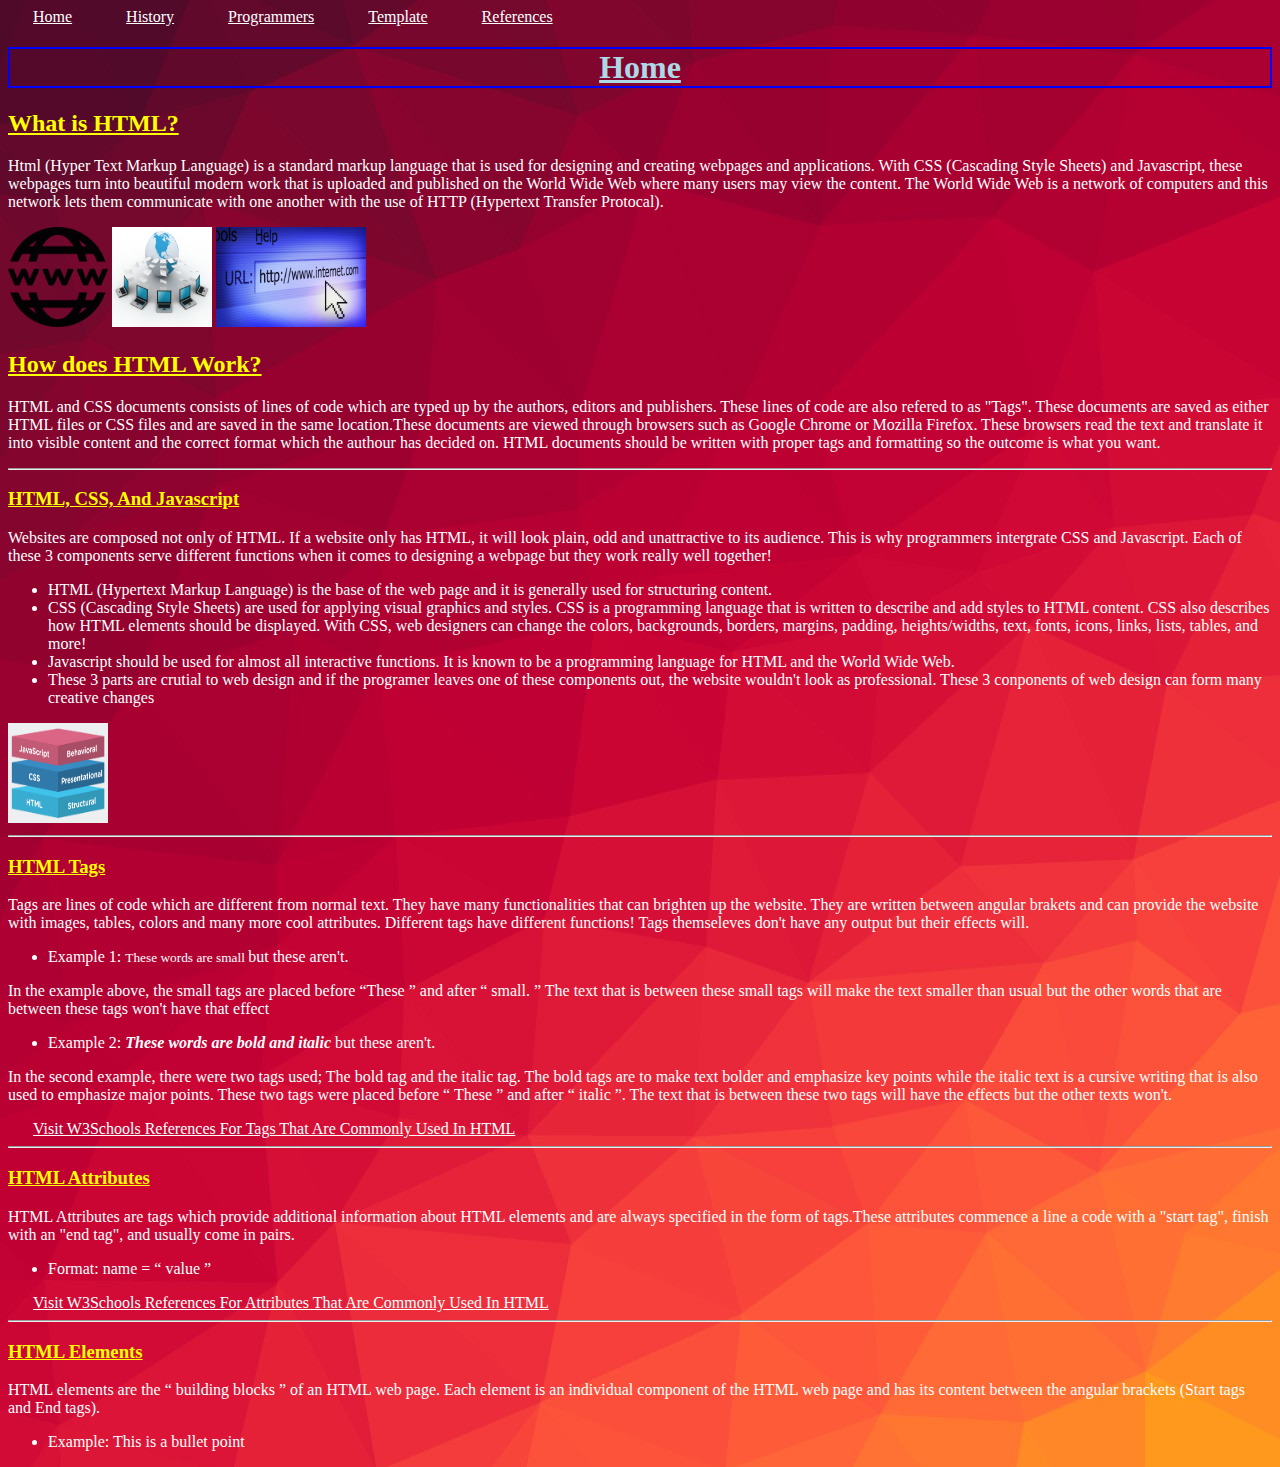
<file: index.html>
<!DOCTYPE html>
<html>
<head>
	<meta charset ="UTF-8">
	<link href="style.css" rel="stylesheet" type ="text/css">
	<title> HTML </title>

</head>
<body> 
	<a href="index.html">Home</a>
	<a href="history.html">History</a>
	<a href="programmers.html">Programmers</a>
	<a href="template.html">Template</a>
	<a href="references.html">References</a>
	<h1> <u> Home </u> </h1>
   	<h2> <u> What is HTML? </u> </h2> 
	<p> Html (Hyper Text Markup Language) is a standard markup language that is used for designing and creating webpages and applications. With CSS (Cascading Style Sheets) and Javascript, 
	these webpages turn into beautiful modern work that is uploaded and published on the World Wide Web where many users may view the content. The World Wide Web is a network of 
	computers and this network lets them communicate with one another with the use of HTTP (Hypertext Transfer Protocal). </p>
		<img src="images/worldWideWeb.png" alt="World Wide Web" id="www"> 
		<img src="images/connection.jpeg" alt="Connecions" id="connections"> 
		<img src="images/url.jpg" alt="URL" id="url">
	<h2> <u> How does HTML Work? </u> </h2>
	<p> HTML and CSS documents consists of lines of code which are typed up by the authors, editors and publishers. These lines of code are also refered to as "Tags".
	These documents are saved as either HTML files or CSS files and are saved in the same location.These documents are viewed through browsers such as Google Chrome or Mozilla Firefox. These 
	browsers read the text and translate it into visible content and the correct format which the authour has decided on. HTML documents should be written with proper tags and formatting 
	so the outcome is what you want. </p>
	<hr>
	<h3> <u> HTML, CSS, And Javascript </u> </h3> 
	<p> Websites are composed not only of HTML. If a website only has HTML, it will look plain, odd and unattractive to its audience. 
	This is why programmers intergrate CSS and Javascript.
	Each of these 3 components serve different functions when it comes to designing a webpage but they work really well together&#33; </p>
	<ul>
		<li> HTML (Hypertext Markup Language) is the base of the web page and it is generally used for structuring content. </li>
		<li> CSS (Cascading Style Sheets) are used for applying visual graphics and styles. CSS is a programming language that is written to describe and add styles to HTML content. CSS also describes how HTML elements 
	should be displayed. With CSS, web designers can change the colors, backgrounds, borders, margins, padding, heights/widths, text, fonts, icons, links, lists, tables, and more&#33;</li>
		<li> Javascript should be used for almost all interactive functions. It is known to be a programming language for HTML and the World Wide Web.</li>
		<li> These 3 parts are crutial to web design and if the programer leaves one of these components out, the website wouldn&#39;t look as professional. These 3 conponents of web design can form many creative changes </li>
	</ul>
	<img src="images/technologies.png" alt="Technologies" id="technologies">
	<hr>
	<h3> <u>HTML Tags</u> </h3>
	<p> Tags are lines of code which are different from normal text. They have many functionalities that can brighten up the website. They are written between angular brakets and can provide 
the website with images, tables, colors and many more cool attributes. Different tags have different functions&#33; Tags themseleves don&#39;t have any output but their effects will. 
	<ul>
		<li> Example 1: <small> These words are small </small> but these aren&#39;t. </li>
	</ul>
	<p> In the example above, the small tags are placed before &ldquo;These &rdquo; and after &ldquo; small. &rdquo; The text that is between these small tags will make the text smaller than usual 
	but the other words that are between these tags won&#39;t have that effect </p>
	<ul>
		<li> Example 2: <b> <i> These words are bold and italic </i> </b> but these aren&#39;t. </li>
	</ul>
	<p> In the second example, there were two tags used; The bold tag and the italic tag. The bold tags are to make text bolder and emphasize key points while the italic text is a cursive writing that is also used to emphasize major points. These two tags were placed before &ldquo; These &rdquo; and after &ldquo; italic &rdquo;. The text that is between these two tags will have the effects but the other texts won&#39;t. </p>
		<a href="https://www.w3schools.com/tags/" target="blank">Visit W3Schools References For Tags That Are Commonly Used In HTML</a>
	<hr>
	<h3> <u> HTML Attributes </u> </h3>
	<p> HTML Attributes are tags which provide additional information about HTML elements and are always specified in the form of tags.These attributes commence a line a code with a "start tag", finish with an "end tag", and usually come in pairs. </p>
	<ul>
		<li> Format: name = &ldquo; value &rdquo; </li>
	</ul>
		<a href="https://www.w3schools.com/tags/ref_attributes.asp" target="blank">Visit W3Schools References For Attributes That Are Commonly Used In HTML</a>
	<hr>
	<h3> <u> HTML  Elements </u> </h3>
	<p> HTML elements are the &ldquo; building blocks &rdquo; of an HTML web page. Each element is an individual component of the HTML web page and has
	its content between the angular brackets (Start tags and End tags). </p> 
	<ul>
		<li> Example: This is a bullet point </li>
	</ul>
</body>
</html>
</file>
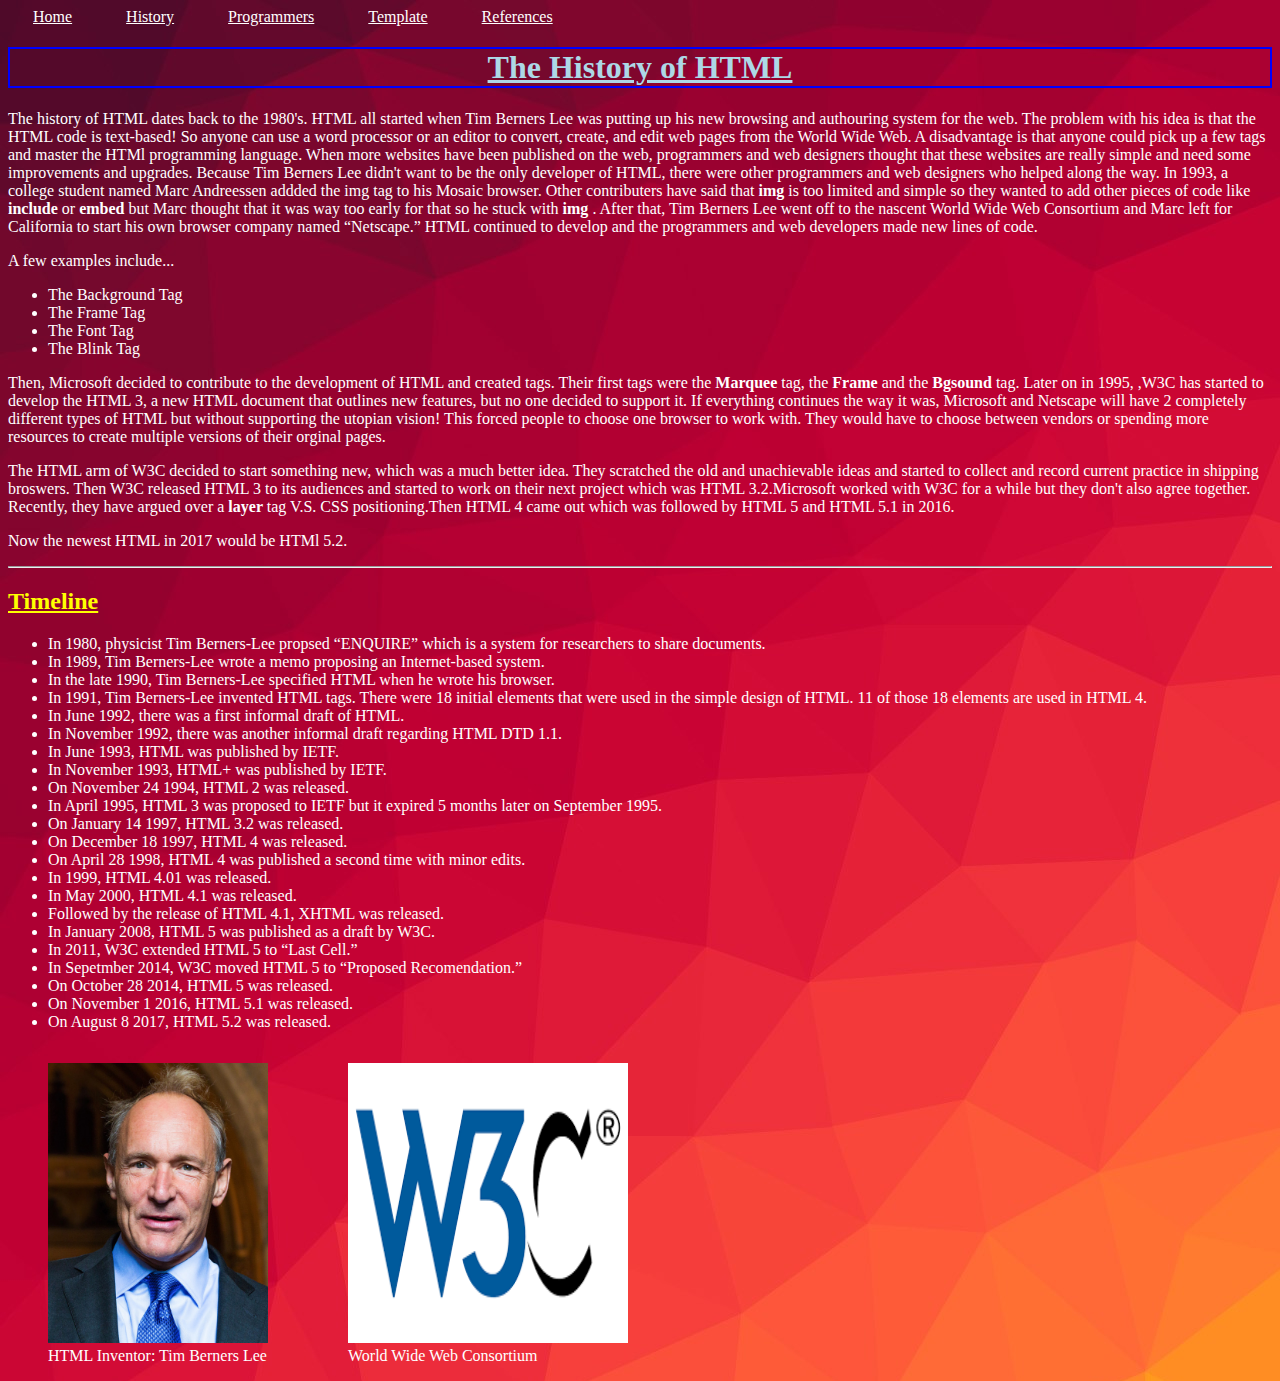
<file: history.html>
<!DOCTYPE html>
<html>
<head>
	<meta charset ="UTF-8">
	<link href="history.css" rel="stylesheet" type ="text/css">
	<title> History </title>
</head>
<body> 
	<a href="index.html">Home</a>
	<a href="history.html">History</a>
	<a href="programmers.html">Programmers</a>
	<a href="template.html">Template</a>
	<a href="references.html">References</a>
	<h1> <u> The History of HTML</u> </h1> 
	<p> The history of HTML dates back to the 1980&#39;s. HTML all started when Tim Berners Lee was putting up his new browsing and authouring system 
	for the web. The problem with his idea is that the HTML code is text-based&#33; So anyone can use a word processor or an editor to convert,
	create, and edit web pages from the World Wide Web. A disadvantage is that anyone could pick up a few tags and master the HTMl 
	programming language. When more websites have been published on the web, programmers and web designers thought that these websites are
	really simple and need some improvements and upgrades. Because Tim Berners Lee didn&#39;t want to be the only developer of HTML, there were
	other programmers and web designers who helped along the way. 
	In 1993, a college student named Marc Andreessen addded the img tag to his Mosaic browser. Other contributers have said that <strong>img</strong> 
	is too limited and simple so they wanted to add other pieces of code like <strong>include</strong> or <strong>embed</strong> but Marc
	thought that it was way too early for that so he stuck with <strong> img </strong>. After that, Tim Berners Lee went off to the nascent 
	World Wide Web Consortium and Marc left for California to start his own browser company named &ldquo;Netscape.&rdquo;
	HTML continued to develop and the programmers and web developers made new lines of code. </p>
	<p> A few examples include... </p>
	<ul>
	<li> The Background Tag </li>
	<li> The Frame Tag </li>
	<li> The Font Tag </li>
	<li> The Blink Tag </li>
	</ul>
	<p> Then, Microsoft decided to contribute to the development of HTML and created tags. Their first tags were the <strong>Marquee</strong>
	tag, the <strong>Frame</strong> and the <strong>Bgsound</strong> tag. Later on in 1995, ,W3C has started to develop the HTML 3, a new HTML
	document that outlines new features, but no one decided to support it. If everything continues the way it was, Microsoft and Netscape will have 2 completely different types of HTML but without
	supporting the utopian vision&#33; This forced people to choose one browser to work with. They would have to choose between vendors or 
	spending more resources to create multiple versions of their orginal pages. </p>
	<p> The HTML arm of W3C decided to start something new, which was a much better idea. They scratched the old and unachievable ideas and started to 
	collect and record current practice in shipping broswers. Then W3C released HTML 3 to its audiences and started to work on their next project which was
	HTML 3.2.Microsoft worked with W3C for a while but they don&#39;t also agree together. Recently, they have argued over a <strong> layer </strong> tag 
	V.S. CSS positioning.Then HTML 4 came out which was followed by HTML 5 and HTML 5.1 in 2016. </p>
	<p> Now the newest HTML in 2017 would be HTMl 5.2. </p> 

	<hr>
	<h2> <u> Timeline </u> </h2>
	<ul>
		<li> In 1980, physicist Tim Berners-Lee propsed &ldquo;ENQUIRE&rdquo; which is a system for researchers to share documents. </li>
		<li> In 1989, Tim Berners-Lee wrote a memo proposing an Internet-based system. </li>
		<li> In the late 1990, Tim Berners-Lee specified HTML when he wrote his browser. </li>
		<li> In 1991, Tim Berners-Lee invented HTML tags. There were 18 initial elements that were used in the simple design of HTML. 11 of those 18 elements are used in HTML 4. </li>
		<li> In June 1992, there was a first informal draft of HTML. </li>
		<li> In November 1992, there was another informal draft regarding HTML DTD 1.1. </li>
		<li> In June 1993, HTML was published by IETF. </li>
		<li> In November 1993, HTML+ was published by IETF. </li>
		<li> On November 24 1994, HTML 2 was released. </li>
		<li> In April 1995, HTML 3  was proposed to IETF but it expired 5 months later on September 1995. </li>
		<li> On January 14 1997, HTML 3.2 was released. </li>
		<li> On December 18 1997, HTML 4 was released. </li>
		<li> On April 28 1998, HTML 4 was published a second time with minor edits. </li>
		<li> In 1999, HTML 4.01 was released. </li>
		<li> In May 2000, HTML 4.1 was released. </li>
		<li> Followed by the release of HTML 4.1, XHTML was released. </li>
		<li> In January 2008, HTML 5 was published as a draft by W3C. </li>
		<li> In 2011, W3C extended HTML 5 to &ldquo;Last Cell.&rdquo; 
		<li> In Sepetmber 2014, W3C moved HTML 5 to &ldquo;Proposed Recomendation.&rdquo; </li>
		<li> On October 28 2014, HTML 5 was released. </li>
		<li> On November 1 2016, HTML 5.1 was released. </li>
		<li> On August 8 2017, HTML 5.2 was released. </li>
	</ul>
    				<div class="imageContainer">
       				<figure>
				<img src="images/berners.jpg" class="berners">
				<figcaption>HTML Inventor: Tim Berners Lee</figcaption>
				</figure>
    				</div>
    				<div class="imageContainer">
				<figure>
        			<img src="images/w3c.png" class="w3c">
				<figcaption>World Wide Web Consortium</figcaption>
				</figure>
    				</div>
    				</div>
</body>
</html>
</file>
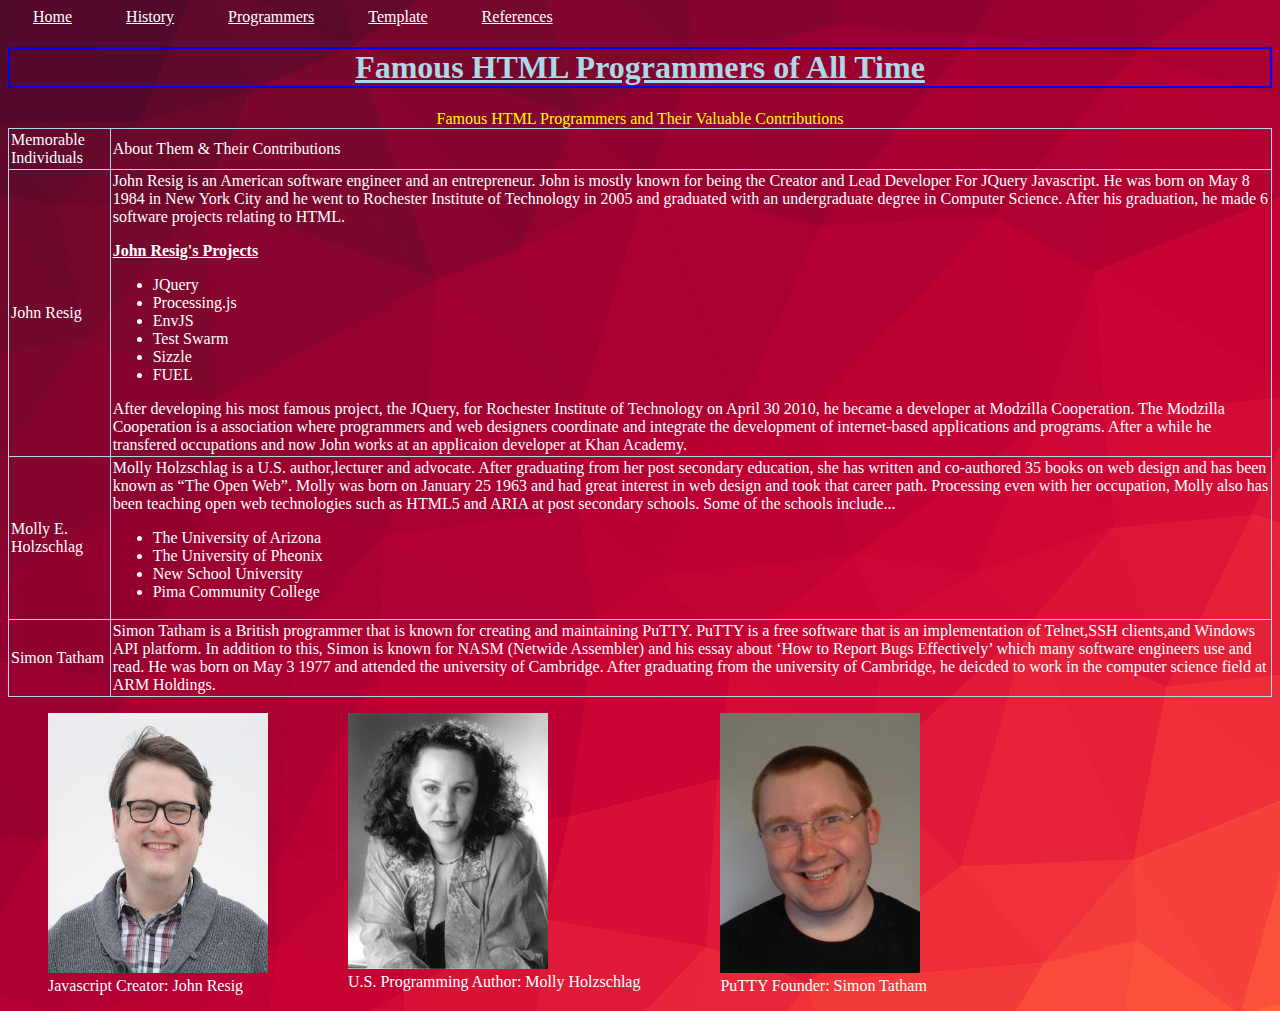
<file: programmers.html>
<!DOCTYPE html>
<html>
<head>
	<meta charset ="UTF-8">
	<link href="programmers.css" rel="stylesheet" type ="text/css">
	<link href="table.css" rel="stylesheet" type ="text/css">
	<title> HTML Programmers </title>
</head>
<body>	
	<a href="index.html">Home</a>
	<a href="history.html">History</a>
	<a href="programmers.html">Programmers</a>
	<a href="template.html">Template</a>
	<a href="references.html">References</a>
	<h1><u> Famous HTML Programmers of All Time </u></h1>

		<table>
 		<caption>Famous HTML Programmers and Their Valuable Contributions</caption>
			
 			 <tr>
   				 <td> Memorable Individuals</td>
    				 <td> About Them & Their Contributions</td>
			</tr>

			<tr>
				<td> John Resig</td>
    				<td> John Resig is an American software engineer and an entrepreneur. John is mostly known for being the Creator and Lead Developer For JQuery Javascript.
					He was born on May 8 1984 in New York City and he went to Rochester Institute of Technology in 2005 and graduated with an undergraduate degree in 
					Computer Science. After his graduation, he made 6 software projects relating to HTML. 
				<p><b><u>John Resig's Projects</u></b> </p>
				<ul>
				<li>JQuery</li>
				<li>Processing.js</li>
				<li>EnvJS</li>
				<li>Test Swarm</li>
				<li>Sizzle</li>
				<li>FUEL</li>
				</ul>
					After developing his most famous project, the JQuery, for Rochester Institute of Technology on April 30 2010, he became a developer at 
					Modzilla Cooperation. The Modzilla Cooperation is a association where programmers and web designers coordinate and integrate the development of internet-based applications and programs. 
					After a while he transfered occupations and now John works at an applicaion developer at Khan Academy. </td>
			</tr>

			<tr>
				<td> Molly E. Holzschlag</td>
    				<td> Molly Holzschlag is a U.S. author,lecturer and advocate. After graduating from her post secondary education, she has written and co-authored 35 books on 
					web design and has been known as &ldquo;The Open Web&rdquo;. Molly was born on January 25 1963 and had great interest in web design and took that career path. Processing even with her occupation, Molly also has 
					been teaching open web technologies such as HTML5 and ARIA at post secondary schools. 
					Some of the schools include...
				<ul>
				<li> The University of Arizona </li>
				<li> The University of Pheonix </li>
				<li> New School University </li>
				<li> Pima Community College </li>
				</ul>
			</tr>

			<tr>
				<td> Simon Tatham</td>
    				<td> Simon Tatham is a British programmer that is known for creating and maintaining PuTTY. PuTTY is a free software that is an
					implementation of Telnet,SSH clients,and Windows API platform. In addition to this, Simon is known for NASM (Netwide Assembler) and his essay about &lsquo;How to
					Report Bugs Effectively&rsquo; which many software engineers use and read. He was born on May 3 1977 and attended the university of Cambridge. After graduating from the university of Cambridge, he deicded to work in the computer science field at ARM Holdings.  </td>
			</tr>
			</table>
       				
				<div class="imageContainer">
				<figure>	
				<img src="images/john.jpg" class="john">
				<figcaption>Javascript Creator: John Resig</figcaption>
				</figure>
				</div>
				<div class="imageContainer">
				<figure>
        			<img src="images/molly.jpg" class="John">
				<figcaption>U.S. Programming Author: Molly Holzschlag</figcaption>
				</figure>
				</div>
				<div class="imageContainer">
				<figure>
        			<img src="images/simon.jpeg" class="simon">
				<figcaption>PuTTY Founder: Simon Tatham</figcaption>
				</figure>
				</div>
	</body>
</html>
</file>
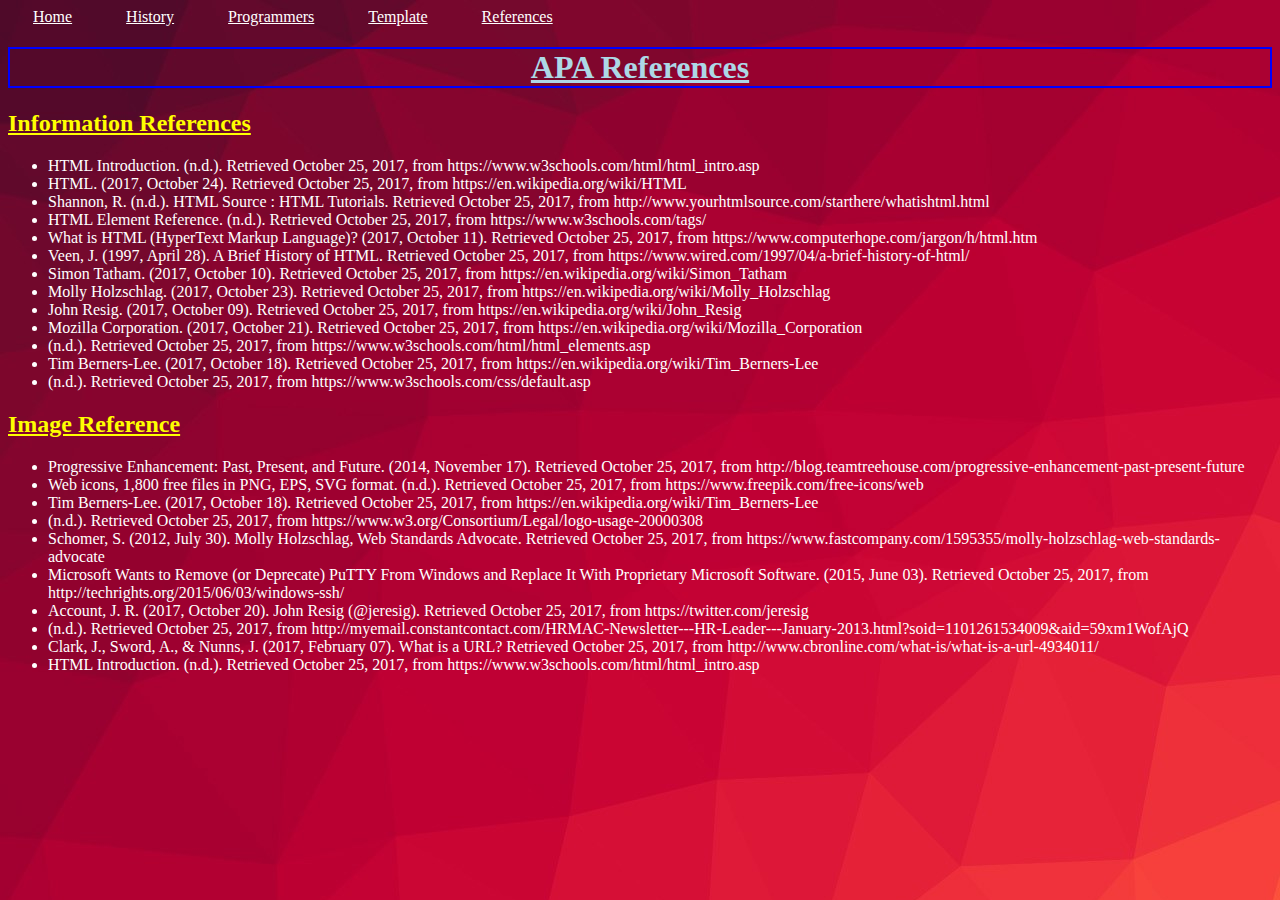
<file: references.html>
<!DOCTYPE html>
<html>
<head>
	<meta charset ="UTF-8">
	<link href="references.css" rel="stylesheet" type ="text/css">
	<title> References </title>

</head>
<body> 
	<a href="index.html">Home</a>
	<a href="history.html">History</a>
	<a href="programmers.html">Programmers</a>
	<a href="template.html">Template</a>
	<a href="references.html">References</a>
	<h1> <u> APA References </u> </h1>
	<h2> <u>Information References</u> </h2>
	<ul>
		<li>HTML Introduction. (n.d.). Retrieved October 25, 2017, from https://www.w3schools.com/html/html_intro.asp</li>
		<li>HTML. (2017, October 24). Retrieved October 25, 2017, from https://en.wikipedia.org/wiki/HTML</li>
		<li>Shannon, R. (n.d.). HTML Source : HTML Tutorials. Retrieved October 25, 2017, from http://www.yourhtmlsource.com/starthere/whatishtml.html</li>
		<li>HTML Element Reference. (n.d.). Retrieved October 25, 2017, from https://www.w3schools.com/tags/</li>
		<li>What is HTML (HyperText Markup Language)? (2017, October 11). Retrieved October 25, 2017, from https://www.computerhope.com/jargon/h/html.htm</li>
		<li>Veen, J. (1997, April 28). A Brief History of HTML. Retrieved October 25, 2017, from https://www.wired.com/1997/04/a-brief-history-of-html/</li>
		<li>Simon Tatham. (2017, October 10). Retrieved October 25, 2017, from https://en.wikipedia.org/wiki/Simon_Tatham</li>
		<li>Molly Holzschlag. (2017, October 23). Retrieved October 25, 2017, from https://en.wikipedia.org/wiki/Molly_Holzschlag</li>
		<li>John Resig. (2017, October 09). Retrieved October 25, 2017, from https://en.wikipedia.org/wiki/John_Resig</li>
		<li>Mozilla Corporation. (2017, October 21). Retrieved October 25, 2017, from https://en.wikipedia.org/wiki/Mozilla_Corporation</li>
		<li>(n.d.). Retrieved October 25, 2017, from https://www.w3schools.com/html/html_elements.asp</li>
		<li>Tim Berners-Lee. (2017, October 18). Retrieved October 25, 2017, from https://en.wikipedia.org/wiki/Tim_Berners-Lee</li>
		<li>(n.d.). Retrieved October 25, 2017, from https://www.w3schools.com/css/default.asp</li>
	</ul>
	<h2> <u>Image Reference</u> </h2>
	<ul>
	<li>Progressive Enhancement: Past, Present, and Future. (2014, November 17). Retrieved October 25, 2017, from http://blog.teamtreehouse.com/progressive-enhancement-past-present-future</li>
	<li>Web icons, 1,800 free files in PNG, EPS, SVG format. (n.d.). Retrieved October 25, 2017, from https://www.freepik.com/free-icons/web</li>
	<li>Tim Berners-Lee. (2017, October 18). Retrieved October 25, 2017, from https://en.wikipedia.org/wiki/Tim_Berners-Lee</li>
	<li>(n.d.). Retrieved October 25, 2017, from https://www.w3.org/Consortium/Legal/logo-usage-20000308</li>
	<li>Schomer, S. (2012, July 30). Molly Holzschlag, Web Standards Advocate. Retrieved October 25, 2017, from https://www.fastcompany.com/1595355/molly-holzschlag-web-standards-advocate</li>
	<li>Microsoft Wants to Remove (or Deprecate) PuTTY From Windows and Replace It With Proprietary Microsoft Software. (2015, June 03). Retrieved October 25, 2017, from http://techrights.org/2015/06/03/windows-ssh/</li>
	<li>Account, J. R. (2017, October 20). John Resig (@jeresig). Retrieved October 25, 2017, from https://twitter.com/jeresig</li>
	<li>(n.d.). Retrieved October 25, 2017, from http://myemail.constantcontact.com/HRMAC-Newsletter---HR-Leader---January-2013.html?soid=1101261534009&aid=59xm1WofAjQ</li>
	<li>Clark, J., Sword, A., & Nunns, J. (2017, February 07). What is a URL? Retrieved October 25, 2017, from http://www.cbronline.com/what-is/what-is-a-url-4934011/</li>
	<li>HTML Introduction. (n.d.). Retrieved October 25, 2017, from https://www.w3schools.com/html/html_intro.asp</li>
	</ul>
</body>
</html>
</file>
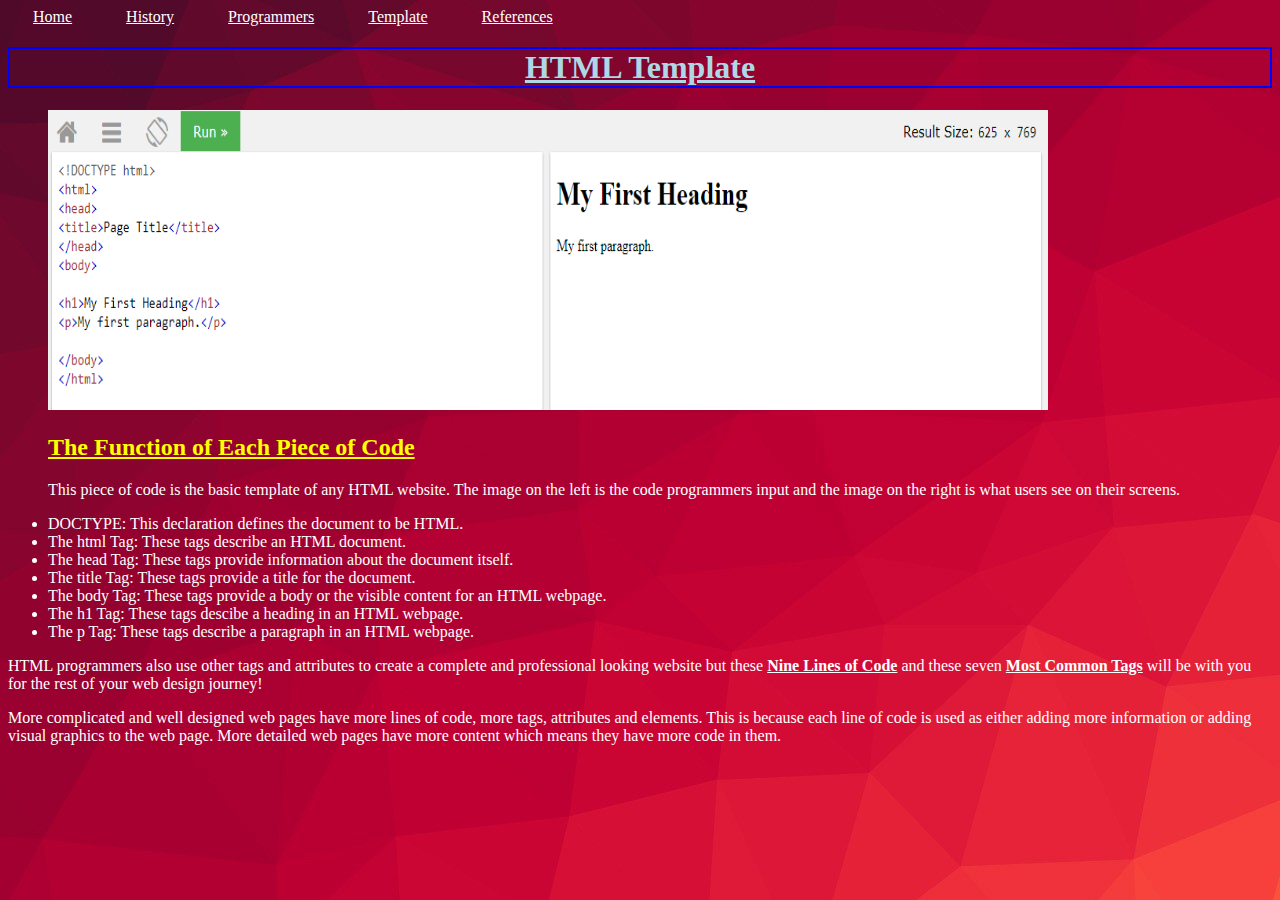
<file: template.html>
<!DOCTYPE html>
<html>
<head>
	<meta charset ="UTF-8">
	<link href="template.css" rel="stylesheet" type ="text/css">
	<title> Template </title>
</head>
<body> 
	<a href="index.html">Home</a>
	<a href="history.html">History</a>
	<a href="programmers.html">Programmers</a>
	<a href="template.html">Template</a>
	<a href="references.html">References</a>
	<h1> <u> HTML Template </u> </h1> 
	<figure>
	<img src="images/template.png" alt="Template" class="template">
	<h2> <u> The Function of Each Piece of Code </u> </h2>
	<figcaption>This piece of code is the basic template of any HTML website. The image on the left is the code programmers input and the image on the right is what users see on their screens.</figcaption>
	</figure>
	<ul>
		<li> DOCTYPE: This declaration defines the document to be HTML. </li>
		<li> The html Tag: These tags describe an HTML document. </li>
		<li> The head Tag: These tags provide information about the document itself. </li>
		<li> The title Tag: These tags provide a title for the document. </li>
		<li> The body Tag: These tags provide a body or the visible content for an HTML webpage. </li>
		<li> The h1 Tag: These tags descibe a heading in an HTML webpage. </li>
		<li> The p Tag: These tags describe a paragraph in an HTML webpage. </li>
	</ul>
	<p> HTML programmers also use other tags and attributes to create a complete and professional looking website but these <b><u>Nine Lines of Code</u></b> 
	and these seven <b><u>Most Common Tags</u></b> will be with you for the rest of your web design journey&#33; </p>
	<p> More complicated and well designed web pages have more lines of code, more tags, attributes and elements. This is because each line of code is used as either adding more information or adding visual graphics to the web page. More detailed web pages have more content which means they have more code in them.</p>
</body>
</html>
</file>
<file: style.css>
body
{
	background-image: url("images/background.jpg");
}

a
{
	color: white;
	padding: 25px;
}

p
{
	color: white;
}

ul li
{
	color: white;
}

h1
{
	border: 2px solid blue;
	text-align: center;
	color: lightblue;
}

h2
{
	color: yellow;
}

h3
{
	color: yellow;
}

h4
{
	color: red;
}

figure
{
	color: white;
}

table tr, td
{
	color: white;
}

caption
{
	color:yellow;
}

#www
{
	height:100px;
	width:100px;
}

#connections
{
	height:100px; 
	width:100px;
}

#url
{
	height:100px;
	width: 150px;
}

#technologies
{
	height:100px; 
	width:100px;
}
</file>
<file: history.css>
body
{
	background-image: url("images/background.jpg");
}

h1
{
	border: 2px solid blue;
	text-align: center;
	color: lightblue;
}

a
{
	color: white;
	padding: 25px;
}

ul li
{
	color: white;
}

figure
{
	color: white;
}

p
{
	color: white;
}

h2
{
	color:yellow;
}

.imageContainer {
	float: left;

}

img {
    text-align: center;
}

.berners
{
	height:280px; 
	width:220px;
}

.w3c
{
	height:280px; 
	width:280px;
}
</file>
<file: programmers.css>
body
{
	background-image: url("images/background.jpg");
}

a
{
	color: white;
	padding: 25px;
}


ul li
{
	color: white;
}

h1
{
	border: 2px solid blue;
	text-align: center;
	color: lightblue;
}


figure
{
	color: white;
}

table tr, td
{
	color: white;
}

caption
{
	color:yellow;
}

.john
{
	height:260px;
	width:220px;
}

.molly
{
	height:260px;
	width:200px;
}

.simon
{
	height:260px;
	width:200px;
}
</file>
<file: table.css>
table, td
{
	border: 1px solid black;
	padding: 2px;
	border-collapse: collapse;
	border: 1px solid lightblue;
}

caption
{
	text-align: center;
}

.imageContainer 
{
	float: left;
}
</file>
<file: references.css>
body
{
	background-image: url("images/background.jpg");
}

h1
{
	border: 2px solid blue;
	text-align: center;
	color: lightblue;
}

h2
{
	color: yellow;
}

ul,li
{
	color:white;
}

a
{
	color:white;
	padding: 25px;
}
</file>
<file: template.css>
body
{
	background-image: url("images/background.jpg");
}

h1
{
	border: 2px solid blue;
	text-align: center;
	color: lightblue;
}

h2
{
	color: yellow;
}

p
{
	color: white;
}

a
{
	color: white;
	padding: 25px;
}

ul li
{
	color: white;
}


figure
{
	color: white;
}

.template
{
	height:300px; 
	width:1000px;	
}
</file>
